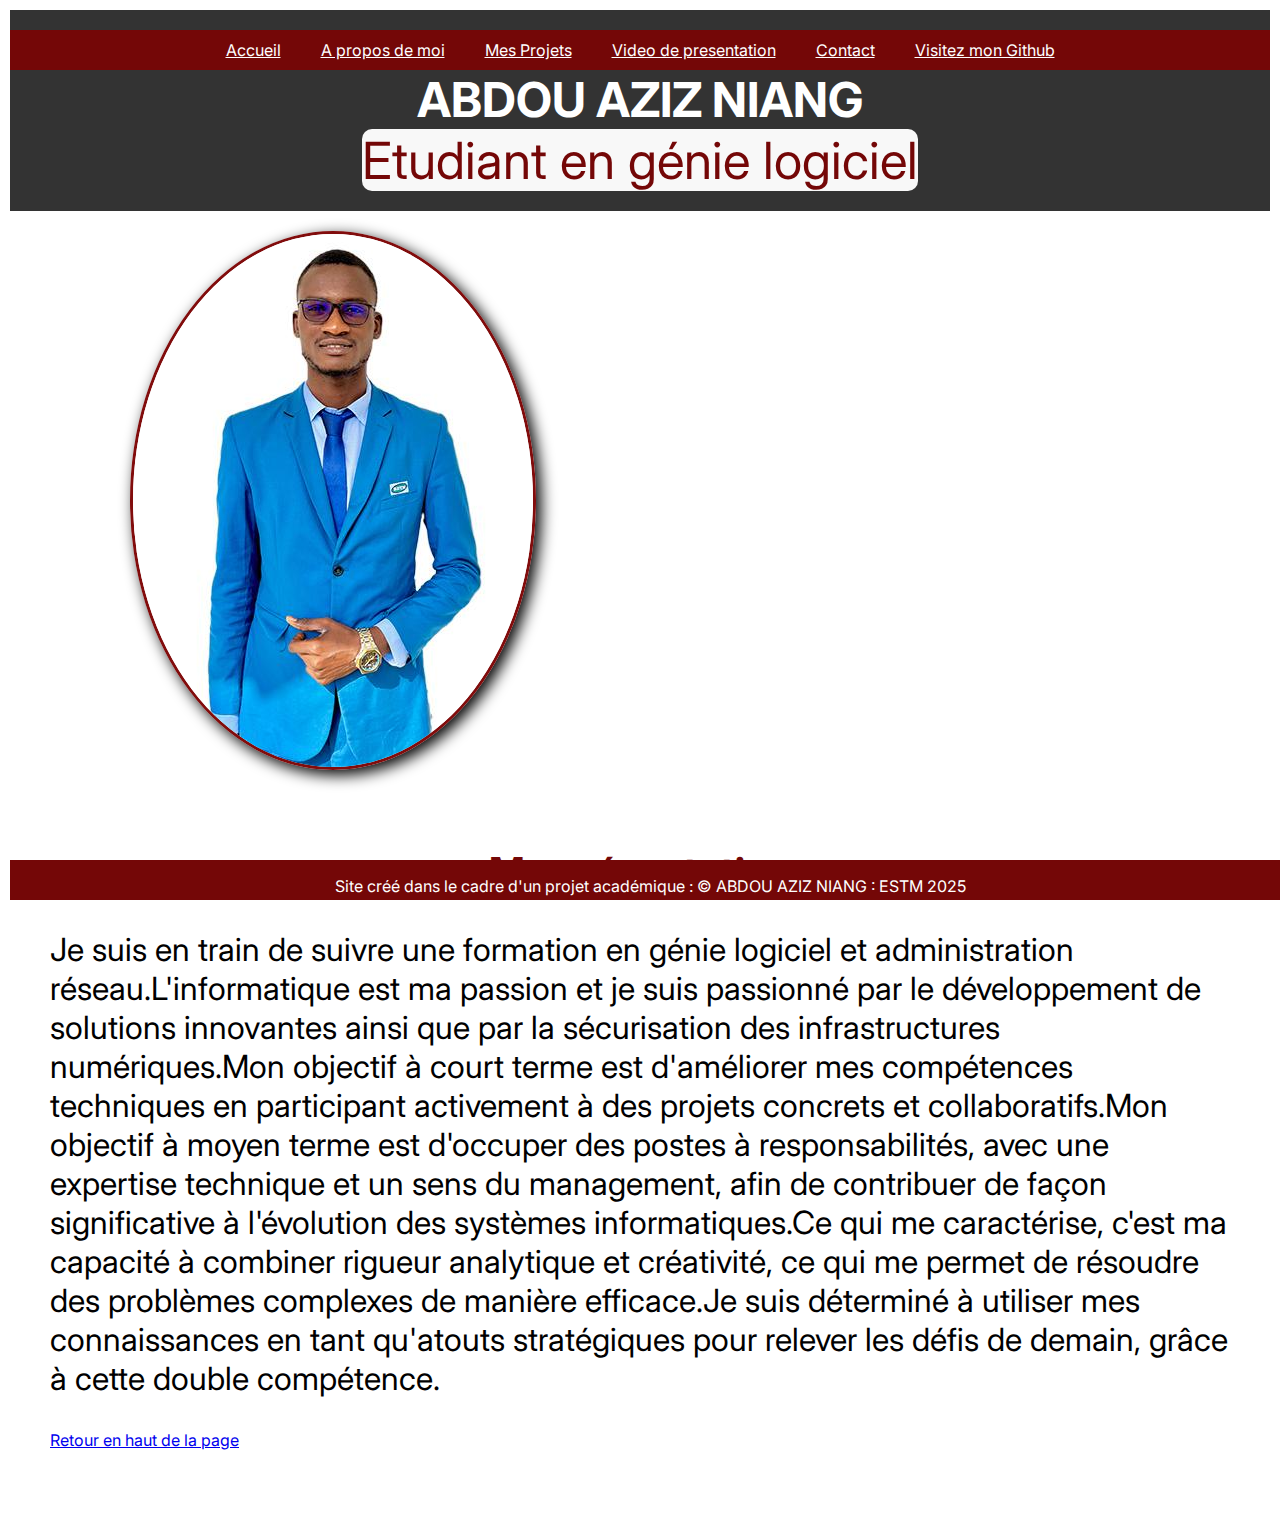
<file: index.html>
<!DOCTYPE html>
<html lang="fr">

<head>
    <meta charset="UTF-8">
    <meta name="viewport" content="width=device-width, initial-scale=1.0">
    <title>mon portfolio</title>
    <link rel="stylesheet" href="./feuille-de-style.css/styles.css">
    <link rel="shortcut icon" href="./Immages/favicon.ico">
</head>

<body id="haut">
    <!--Ce-ci est un menu de navigation  -->
    <header>
        <div class="banniere">
            <nav>
                <ul>
                    <li><a href="index.html">Accueil</a></li>
                    <li><a href="about.html">A propos de moi</a></li>
                    <li><a href="projets.html">Mes Projets</a></li>
                    <li><a href="Videos.html">Video de presentation</a></li>
                    <li><a href="contact.html">Contact</a></li>
                    <li><a href="https://aa-niang.github.io/">Visitez mon Github</a></li>
                </ul>
            </nav>
            <h1>ABDOU AZIZ NIANG</h1>
            <p>Etudiant en génie logiciel</p>
        </div>

    </header>
    <!-- Ce-ci c'est ma presentation -->
    <main>
        <section class="mon-image">
            <img src="./Immages/img-banniere.jpg" alt="AZIZ">

            <main>
                <section class="presentation">
                    <h2>Ma présentation</h2>
                    <p>Je suis en train de suivre une formation en génie logiciel et
                        administration
                        réseau.L'informatique est ma passion et je suis passionné par le développement de solutions
                        innovantes ainsi que par la
                        sécurisation des infrastructures numériques.Mon objectif à court terme est d'améliorer mes
                        compétences techniques en
                        participant activement à des projets concrets et collaboratifs.Mon objectif à moyen terme est
                        d'occuper des postes à
                        responsabilités, avec une expertise technique et un sens du management, afin de contribuer de
                        façon significative à
                        l'évolution des systèmes informatiques.Ce qui me caractérise, c'est ma capacité à combiner
                        rigueur analytique et
                        créativité, ce qui me permet de résoudre des problèmes complexes de manière efficace.Je suis
                        déterminé à utiliser mes
                        connaissances en tant qu'atouts stratégiques pour relever les défis de demain, grâce à cette
                        double compétence.</p>
                    <a href="#haut">Retour en haut de la page</a>
                    <ul>
                    </ul>

                </section>
            </main>

        </section>
    </main>
    <footer>
        <p>Site créé dans le cadre d'un projet académique : &copy; ABDOU AZIZ NIANG : ESTM 2025</p>
    </footer>
</body>

</html>
</file>
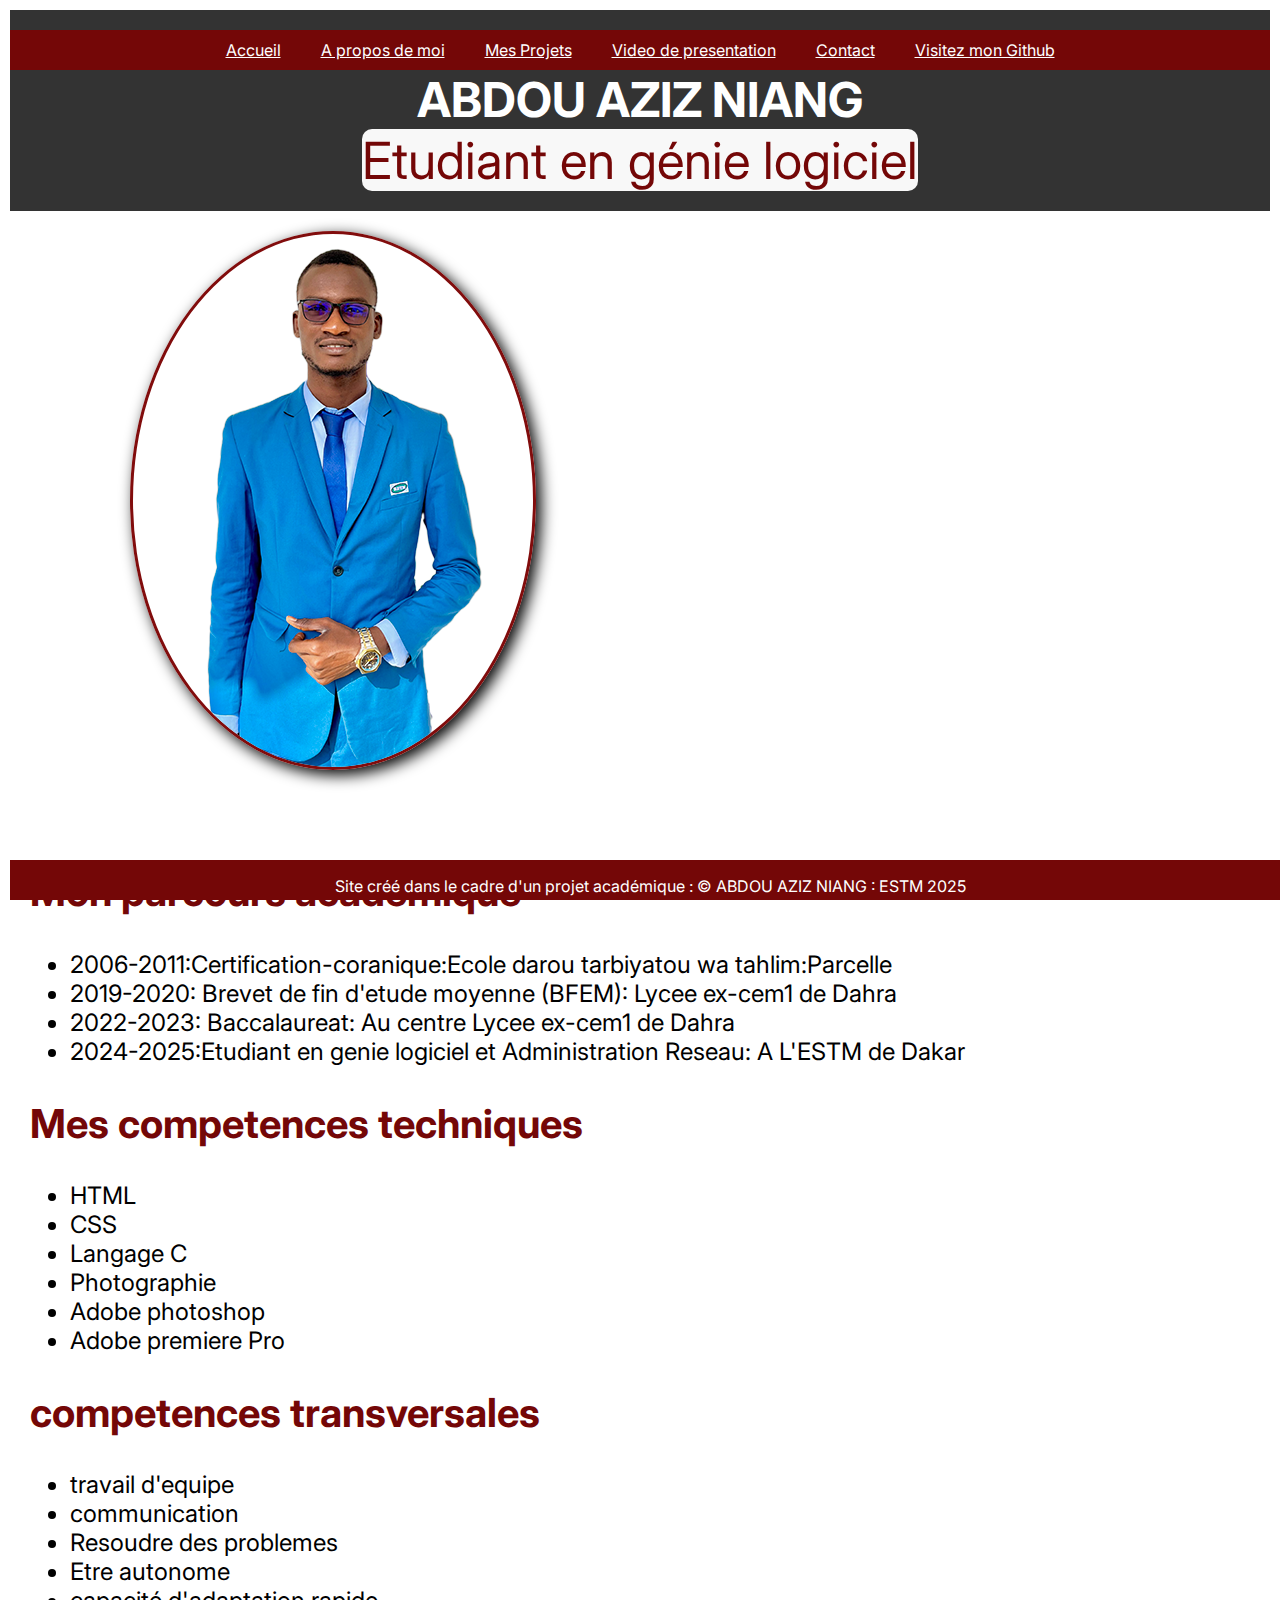
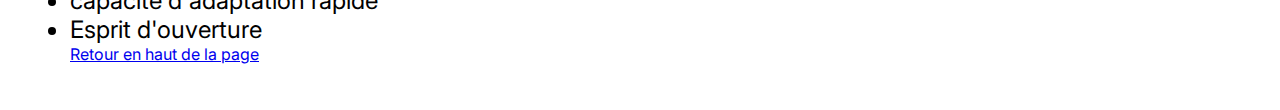
<file: about.html>
<!DOCTYPE html>
<html lang="fr">

<head>
    <meta charset="UTF-8">
    <meta name="viewport" content="width=device-width, initial-scale=1.0">
    <title>mon portfolio</title>
    <link rel="stylesheet" href="./feuille-de-style.css/styles.css">
    <link rel="shortcut icon" href="./Immages/favicon.ico">
</head>

<body id="haut">
    <!--Ce-ci est un menu de navigation  -->
    <header>
        <div class="banniere">
            <nav>
                <ul>
                    <li><a href="index.html">Accueil</a></li>
                    <li><a href="about.html">A propos de moi</a></li>
                    <li><a href="projets.html">Mes Projets</a></li>
                    <li><a href="Videos.html">Video de presentation</a></li>
                    <li><a href="contact.html">Contact</a></li>
                    <li><a href="https://aa-niang.github.io/">Visitez mon Github</a></li>
                </ul>
            </nav>
            <h1>ABDOU AZIZ NIANG</h1>
            <p>Etudiant en génie logiciel</p>
        </div>

    </header>
    <!-- Ce-ci c'est ma presentation -->
    <main>
        <section class="mon-image">
            <img src="./Immages\img2-banniere.png" alt="AZIZ">
        </section>
    </main>
    <main>
        <section class="about">
            <h2>Mon parcours academique</h2>
            <ul>
                <li>2006-2011:Certification-coranique:Ecole darou tarbiyatou wa tahlim:Parcelle</li>
                <li>2019-2020: Brevet de fin d'etude moyenne (BFEM): Lycee ex-cem1 de Dahra</li>
                <li>2022-2023: Baccalaureat: Au centre Lycee ex-cem1 de Dahra</li>
                <li>2024-2025:Etudiant en genie logiciel et Administration Reseau: A L'ESTM de Dakar</li>
            </ul>
            <h2>Mes competences techniques</h2>
            <ul>
                <li>HTML</li>
                <li>CSS</li>
                <li>Langage C</li>
                <li>Photographie</li>
                <li>Adobe photoshop</li>
                <li>Adobe premiere Pro</li>
            </ul>
            <h2>competences transversales</h2>
            <ul>
                <li>travail d'equipe</li>
                <li>communication</li>
                <li>Resoudre des problemes</li>
                <li>Etre autonome</li>
                <li>capacité d'adaptation rapide </li>
                <li> Esprit d'ouverture</li>
                <a href="#haut">Retour en haut de la page</a>
            </ul>

        </section>
    </main>
    <footer>
        <p>
        <p>Site créé dans le cadre d'un projet académique : &copy; ABDOU AZIZ NIANG : ESTM 2025</p>
        </p>
    </footer>
</body>

</html>
</file>
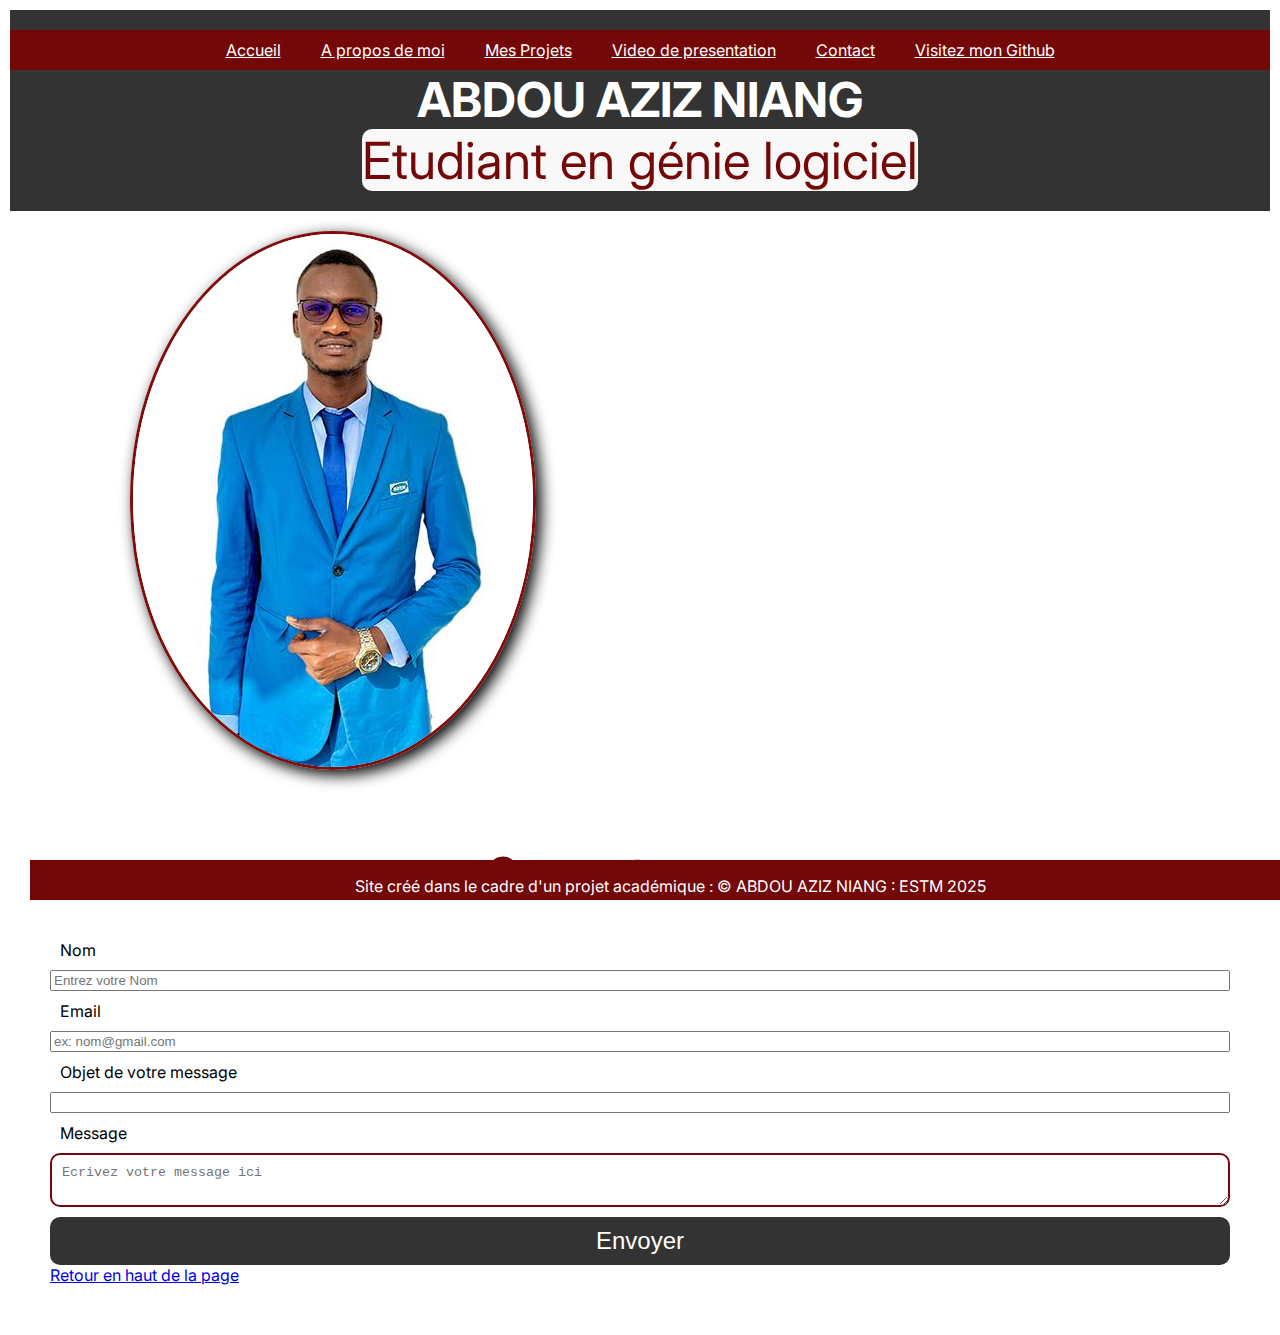
<file: contact.html>
<!DOCTYPE html>
<html lang="fr">

<head>
    <meta charset="UTF-8">
    <meta name="viewport" content="width=device-width, initial-scale=1.0">
    <title>mon portfolio</title>
    <link rel="stylesheet" href="feuille-de-style.css/styles.css">
    <link rel="shortcut icon" href="./Immages/favicon.ico">
</head>

<body id="haut">
    <!--Ce-ci est un menu de navigation  -->
    <header>
        <div class="banniere">
            <nav>
                <ul>
                    <li><a href="index.html">Accueil</a></li>
                    <li><a href="about.html">A propos de moi</a></li>
                    <li><a href="projets.html">Mes Projets</a></li>
                    <li><a href="Videos.html">Video de presentation</a></li>
                    <li><a href="contact.html">Contact</a></li>
                    <li><a href="https://aa-niang.github.io/">Visitez mon Github</a></li>
                </ul>
            </nav>
            <h1>ABDOU AZIZ NIANG</h1>
            <p>Etudiant en génie logiciel</p>
        </div>

    </header>
    <main>
        <section class="mon-image">
            <img src="./Immages\img-banniere.jpg" alt="AZIZ">
            <main>
                <section class="contact">
                    <h2>Connectez-vous</h2>
                    <form>
                        <label for="name">Nom</label>
                        <input type="text" placeholder="Entrez votre Nom" id="Nom" required>


                        <label for="email">Email</label>
                        <input type="email" placeholder="ex: nom@gmail.com" id="email" required>


                        <label for="subject">Objet de votre message</label>
                        <input type="text" id="subject" required>


                        <label for="message">Message</label>
                        <textarea name="message" placeholder="Ecrivez votre message ici" id="message"></textarea>


                        <button type="submit">Envoyer</button>
                        <a href="#haut">Retour en haut de la page</a>

                    </form>
                </section>
            </main>
            <footer>
                <p>Site créé dans le cadre d'un projet académique : &copy; ABDOU AZIZ NIANG : ESTM 2025</p>
            </footer>
</body>

</html>
</file>
<file: feuille-de-style.css/styles.css>
@import url('https://fonts.googleapis.com/css2?family=inter:ital,Iopsz,wght@0,14..32,100..900;1,14..32,100..900&family=Montserrat:ital,wght@0,100..900;1,100..900&family=Nunito:ital,wght@0,200..1000;1,200..1000&family=Poppins:');

body {
    position: relative;
    font-family: inter;
    margin: 5px;
    padding: 5px;
    font-size: 16px;

}

header {
    background-color: #333;
    color: #fff;
    padding: 20px 0;
    text-align: center;
    position: relative;
    object-fit: cover;
}


.banniere h1 {
    margin: 0;
    font-size: 3rem;
}

.banniere p {
    margin: 0;
    font-size: 3.2rem;
    color: #740707;
    background-color: #f8f8f8;
    display: inline-block;
    border-radius: 10px;
    padding: 0.1px;
}


nav li a {
    text-decoration: none;
    padding: 10px 20px;
    color: #ffffff;
    display: block;
    text-decoration: underline;
}

nav ul {
    background-color: #740707;
    list-style: none;
    display: flex;
    margin: 0;
    padding: 0;
    justify-content: center;
}

nav ul li a:active {
    background-color: #ffffff;
    border-radius: 20px;
    text-decoration: underline;
}

nav ul li a:hover {
    color: #2600ff;
}

main {
    padding: 20px;
}


.projet img {
    margin-top: 20px;
}


.mon-image img {
    box-shadow: 5px 5px 15px;
    justify-content: center;
    margin-left: 100px;
    text-align: center;
    border: 3px solid rgb(129, 12, 12);
    border-radius: 50%;
    margin-bottom: 20px;
}




.Video-presentation video {
    max-width: 100%;
    height: fit-content;
    display: block;
    object-fit: cover;
    margin: 10px;
    display: inline-block;
    text-align: center;
    padding-top: 30px;
    margin-bottom: 50px;
    box-shadow: 5px 5px 15px;
    border: 3px solid rgb(129, 12, 12);

}

footer {
    background-color: #740707;
    color: #ffffff;
    text-align: center;
    height: 40px;
    width: 100%;
    padding: 0px;
    position: fixed;
    bottom: 0;



}

h2 {
    font-size: 2.5rem;
    color: #740707;
    text-align: center;
}

.projects {
    display: flex;
    justify-content: space-around;
    padding-left: 5%;
    padding-right: 5%;
}

.project {
    border: #740707 solid 1px;
    width: 20%;
    display: flex;
    flex-direction: column;
    align-items: center;
    text-align: justify;
    overflow: hidden;
    object-fit: cover;
}

.project img {
    height: 150px;
}

.project h4 {
    color: #740707;
    font-size: 1.5rem;
}

.projects h2 {
    text-align: center;
}

.projects p {
    font-size: 1.5rem;
}

.projects p {
    padding: 10px;
    font-size: 1rem;
}


.about h2 {
    color: #740707;
    text-align: center;
    display: flex;
}

.about li {
    font-size: 1.5rem;
}

.presentation p {
    font-size: 2rem;
}

.presentation h2 {
    text-align: center;
    color: #740707;
}


.projects {
    background-color: #fff;
    padding: 15px;
    margin-bottom: 15px;
    border-radius: 5px;
}

form {
    display: flex;
    flex-direction: column;
}

label {
    padding: 10px;
}


form label :hover {
    background-color: #740707;
}

input form input,
form textarea {
    margin-bottom: 10px;
    padding: 10px;
    border: 2.5px solid #740707;
    border-radius: 10px;
}

form input :focus {
    color: #740707;
    border: 2.5px solid #740707;
}

form button {
    padding: 10px;
    background-color: #333;
    color: #ffffff;
    border-radius: 10px;
    font-size: 1.5rem;
    border: none;
    cursor: pointer;
}

form button:hover {
    background-color: #316dee;
    color: rgb(207, 8, 8);
}
</file>
